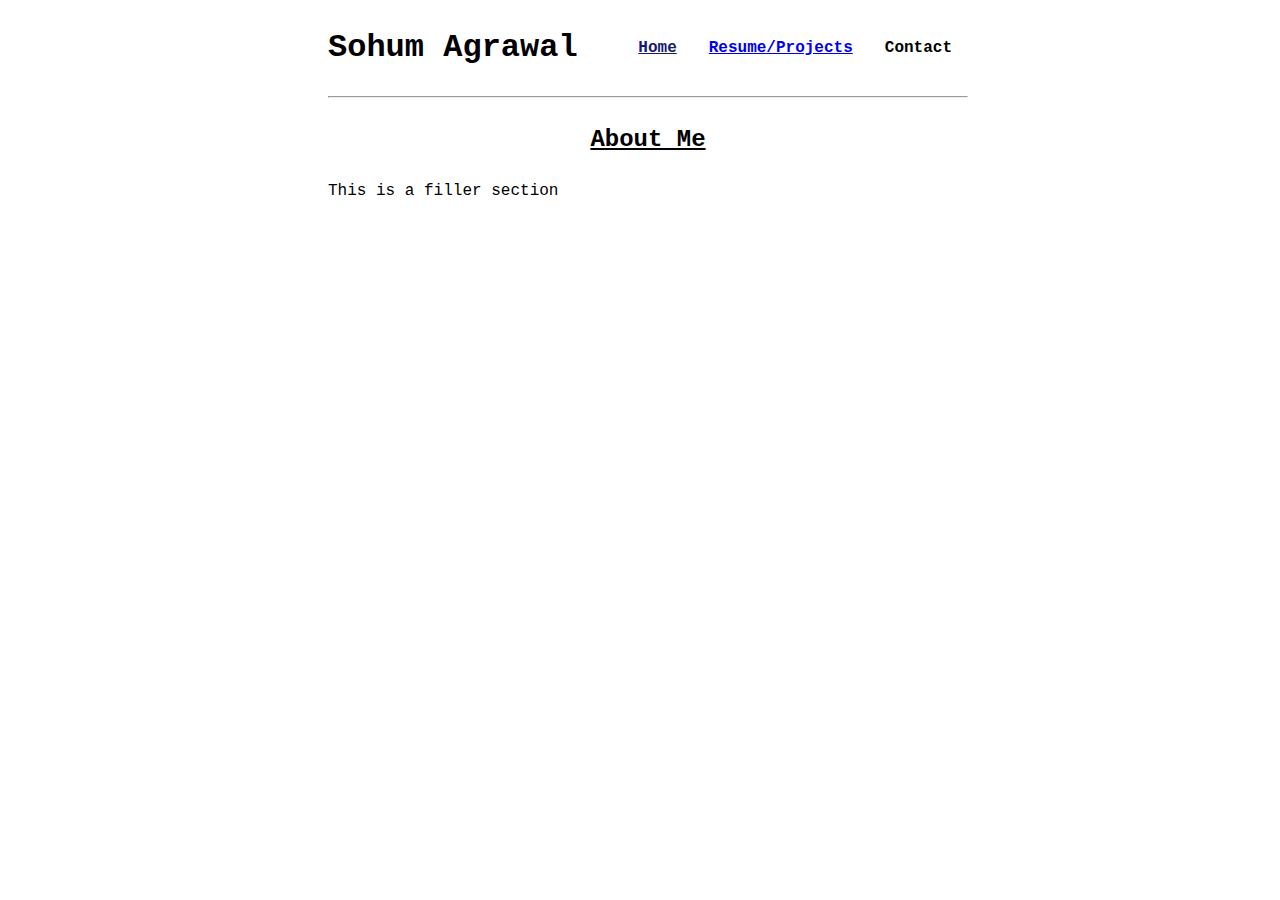
<file: index.html>
<!DOCTYPE html>

<html>
<head>
    <title>Sohum Agrawal | Home</title>
    <link rel="stylesheet" href="styles.css">
</head>

<body>
    <!--Navigation and Header Bar-->
    <header>
        <h1>Sohum Agrawal</h1>
        <nav>
            <h2 id="active-nav">Home</h2>
            <h2><a href="resume.html">Resume/Projects</a></h2>
            <h2>Contact</h2>
        </nav>
    </header>
    <hr>

    <!--About Me Section-->
    <section id="about">
        <h2 id="about-title" class="title">About Me</h2>
        <div class="text" id="about-text">
            
            <p>This is a filler section</p>
        </div>
        
    </section>
    


</body>









</html>
</file>
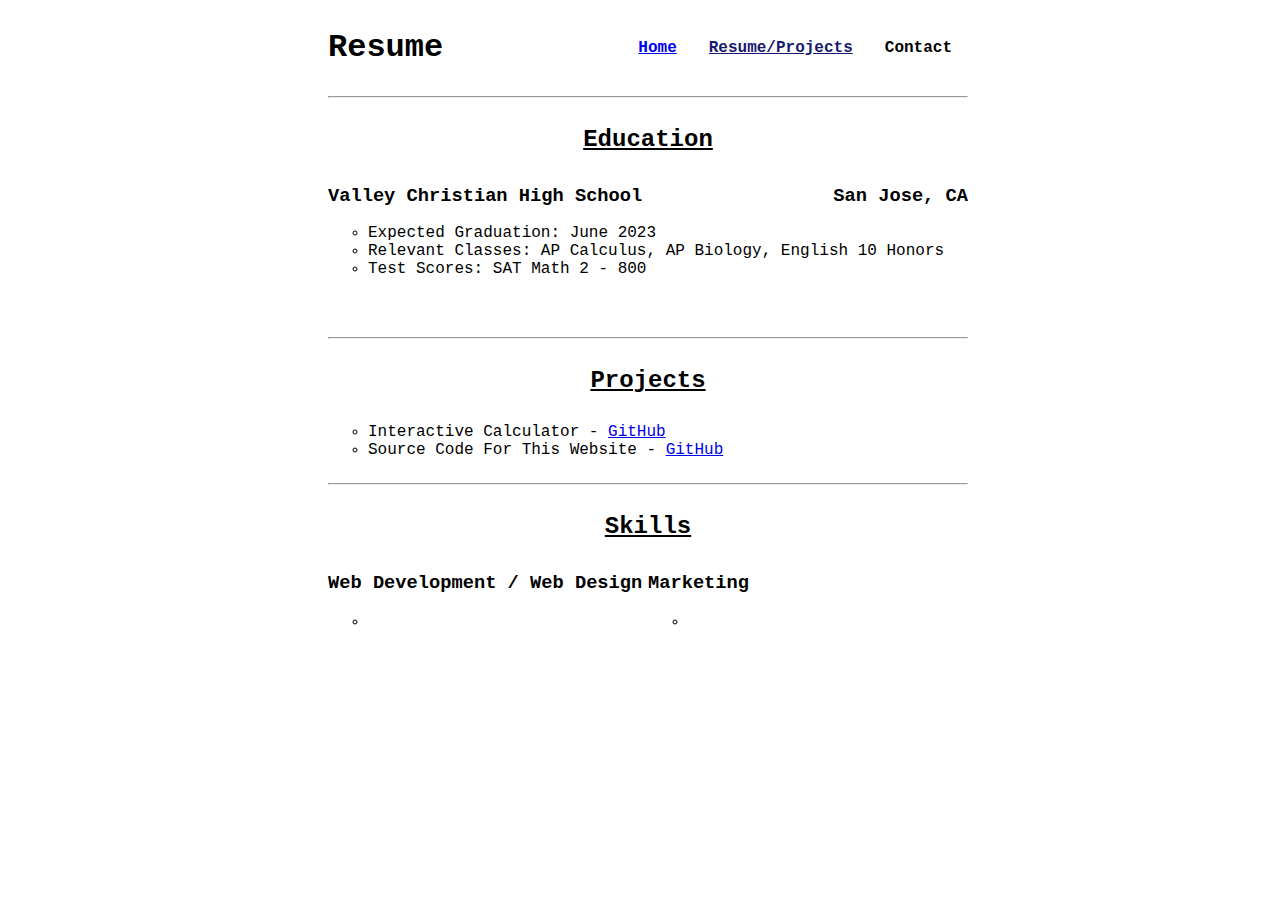
<file: resume.html>
<!DOCTYPE html>

<html>

<head>
    <title>Sohum Agrawal | Resume</title>
    <link rel="stylesheet" href="resumestyles.css">
</head>

<body>
    <!--Navigation and Header Bar-->
    <header>
        <h1>Resume</h1>
        <nav>
            <h2><a href="index.html">Home</a></h2>
            <h2 id="active-nav">Resume/Projects</h2>
            <h2>Contact</h2>
        </nav>
    </header>
    <hr>

    <!--Education Section-->
    <section id="education">
        <h2 id="education-title" class="title">Education</h2>
        <div class="text" id="education-content">
            <h3>Valley Christian High School</h3>
            <h3 id="valley-location" class="location">San Jose, CA</h3>
            <div id="valley-details" class="details">
                <br>
                <ul>
                    <li>Expected Graduation: June 2023</li>
                    <li>Relevant Classes: AP Calculus, AP Biology, English 10 Honors</li>
                    <li>Test Scores: SAT Math 2 - 800</li>
                </ul>
            </div>
        </div>
    </section>
    <hr>

    <!--Projects Section-->
    <section id="projects">
        <h2 class="title" id="projects-title">Projects</h2>
        <div class="content" id="projects-content">
            <ul>
                <li>Interactive Calculator - <a target="_blank" href="https://github.com/sohumagrawal/simple-interactive-calculator">GitHub</a></li>
                <li>Source Code For This Website - <a target="_blank" href="https://github.com/sohumagrawal/personalPortfolio">GitHub</a></li>
            </ul> 
        </div>
    </section>
    <hr>

    <!--Skills Section-->
    <section id="skills">
        <h2 id="skills-title" class="title">Skills</h2>
        <div class="content" id="skills-content">
            <h3>Web Development / Web Design</h3>
            <ul>
                <li></li>
            </ul>
        </div>
        <div>
            <h3>Marketing</h3>
            <ul>
                <li></li>
            </ul>
        </div>
    </section>

</body>


</html>
</file>
<file: styles.css>
/* Variables */

:root {
    --title-row-height: 60px;
}

* {
    font-family: 'Courier New', Courier, monospace;

}

body {
    width: 50%;
    position: relative;
    left: 25%;
}

/* Header and Navigation Section CSS */
header {
    display: grid;
    grid-template-columns: 1fr 1fr;
    justify-items: space-between;
}

nav {
    display: inline-flex;
    margin: auto;
}

nav h2 {
    margin: auto 1rem;
    font-size: 1em;
    position: relative;
}

#active-nav {
    color: midnightblue;
    text-decoration: underline;
}

/* General Section CSS */
section {
    display: grid;
}

section h2 {
    justify-self: center;
    text-decoration: underline;
}

ul {
    list-style-type: bullet;
}

/* About Me Section CSS */
#about {
    grid-template-rows: var(--title-row-height) 1fr;
}
</file>
<file: resumestyles.css>
/* Variables */
:root {
    --title-row-height: 60px;
}

* {
    font-family: 'Courier New', Courier, monospace;
}

body {
    position: relative;
    width: 50%;
    left: 25%;
}

/* Navigation Section CSS */
header {
    display: grid;
    grid-template-columns: 1fr 1fr;
    justify-content: space-between;
}

nav {
    display: inline-flex;
    margin: auto;
}

nav h2 {
    margin: auto 1rem;
    font-size: 1em;
    position: relative;
}

#active-nav {
    color: midnightblue;
    text-decoration: underline;
}

/* General Section CSS */
section {
    display: grid;
    grid-template-rows: var(--title-row-height) 1fr;
}

section h2 {
    justify-self: center;
    text-decoration: underline;
}

ul {
    list-style-type: bullet;
}

li {
    list-style: circle;
}

/* Education Section CSS */
#education-content {
    display: grid;
    grid-template-columns: 1fr 1fr;
    grid-template-rows: 15% 85%;
    justify-content: space-between;
}

.details {
    grid-column-start: 1;
    grid-column-end: span 2;
}

.location {
    justify-self: end;
}

/* Projects Section CSS */
#projects {
    color: black;
}

/* Skills Section CSS */
#skills {
    grid-template-columns: 1fr 1fr;
}

#skills-title {
    grid-column-start: 1;
    grid-column-end: span 2;
}
</file>
